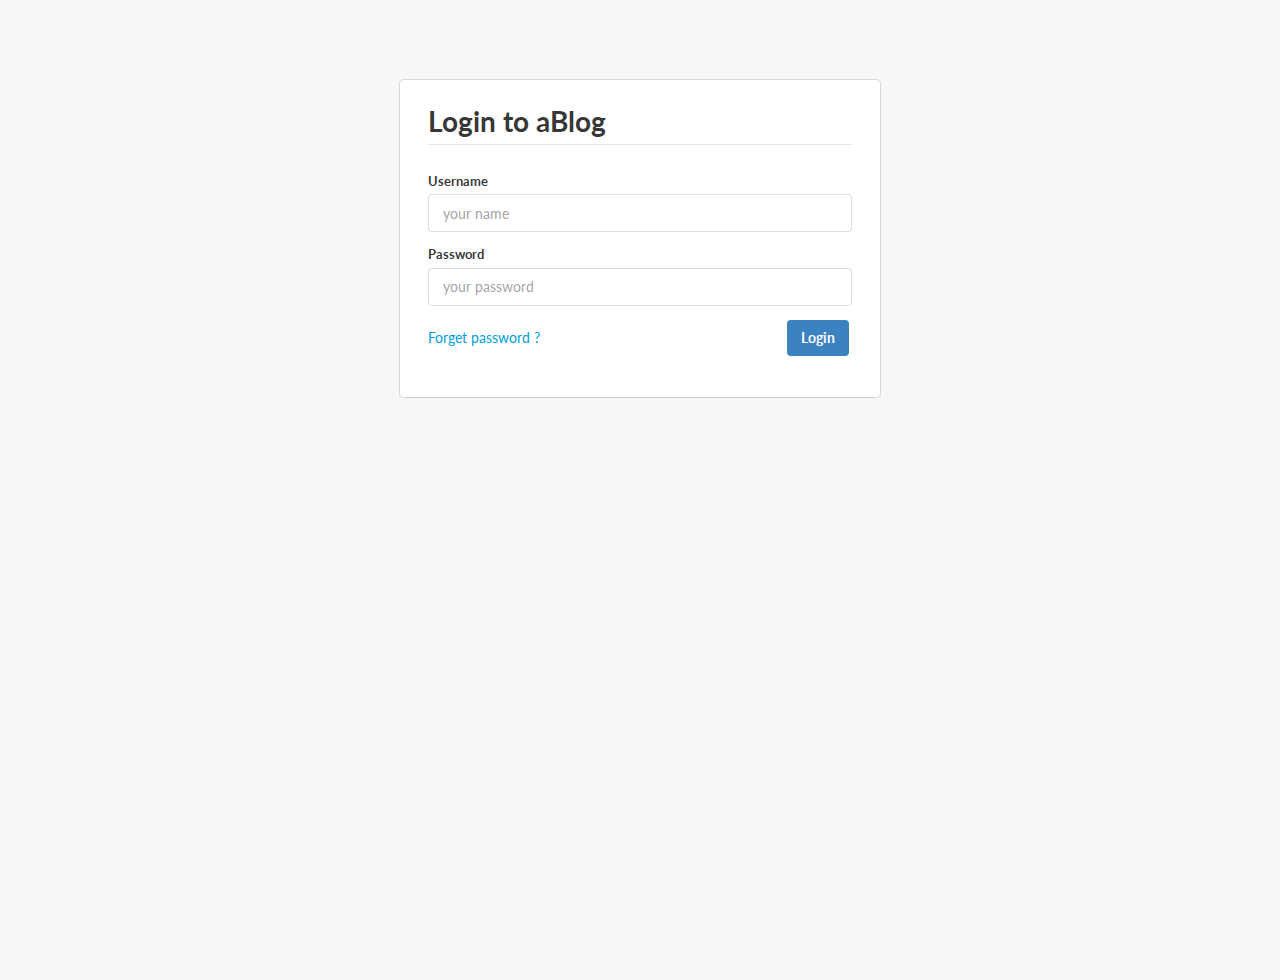
<file: theme/admin/login.html>
<!DOCTYPE html>
<html>
<head lang="en">
    <meta charset="UTF-8">
    <title>login.html</title>
    <link rel="stylesheet" href="/theme/admin/semantic/semantic.min.css"/>
    <link rel="stylesheet" href="/theme/admin/admin.css"/>
    <script src="/theme/admin/jquery/jquery-1.11.2.min.js"></script>
    <script src="/theme/admin/semantic/semantic.min.js"></script>
</head>
<body>
<div id="login-container" class="ui segment">
    <h2 id="login-title" class="ui header huge dividing">Login to aBlog</h2>

    <form id="login-form" action="/login" class="ui form" method="post">
        <div class="field">
            <label for="login-user">Username</label>
            <input id="login-user" type="text" name="user" placeholder="your name"/>
        </div>
        <div class="field">
            <label for="login-password">Password</label>
            <input id="login-password" type="password" name="password" placeholder="your password"/>
        </div>
        <div class="two fields">
            <div class="field forget-password">
                <a href="#">Forget password ?</a>
            </div>
            <div class="field ui grid right aligned">
                <button class="ui button primary">Login</button>
            </div>
        </div>
    </form>
</div>
<script>
    $("#login-form").form({
        user: {
            identifier  : 'user',
            rules: [
                {
                    type   : 'length[3]',
                    prompt : 'Please enter your name, at least 3 charactors'
                }
            ]
        },
        password: {
            identifier  : 'password',
            rules: [
                {
                    type   : 'length[5]',
                    prompt : 'Please enter your password, at least 5 charactors'
                }
            ]
        }
    },{inline : true})
</script>
</body>
</html>
</file>
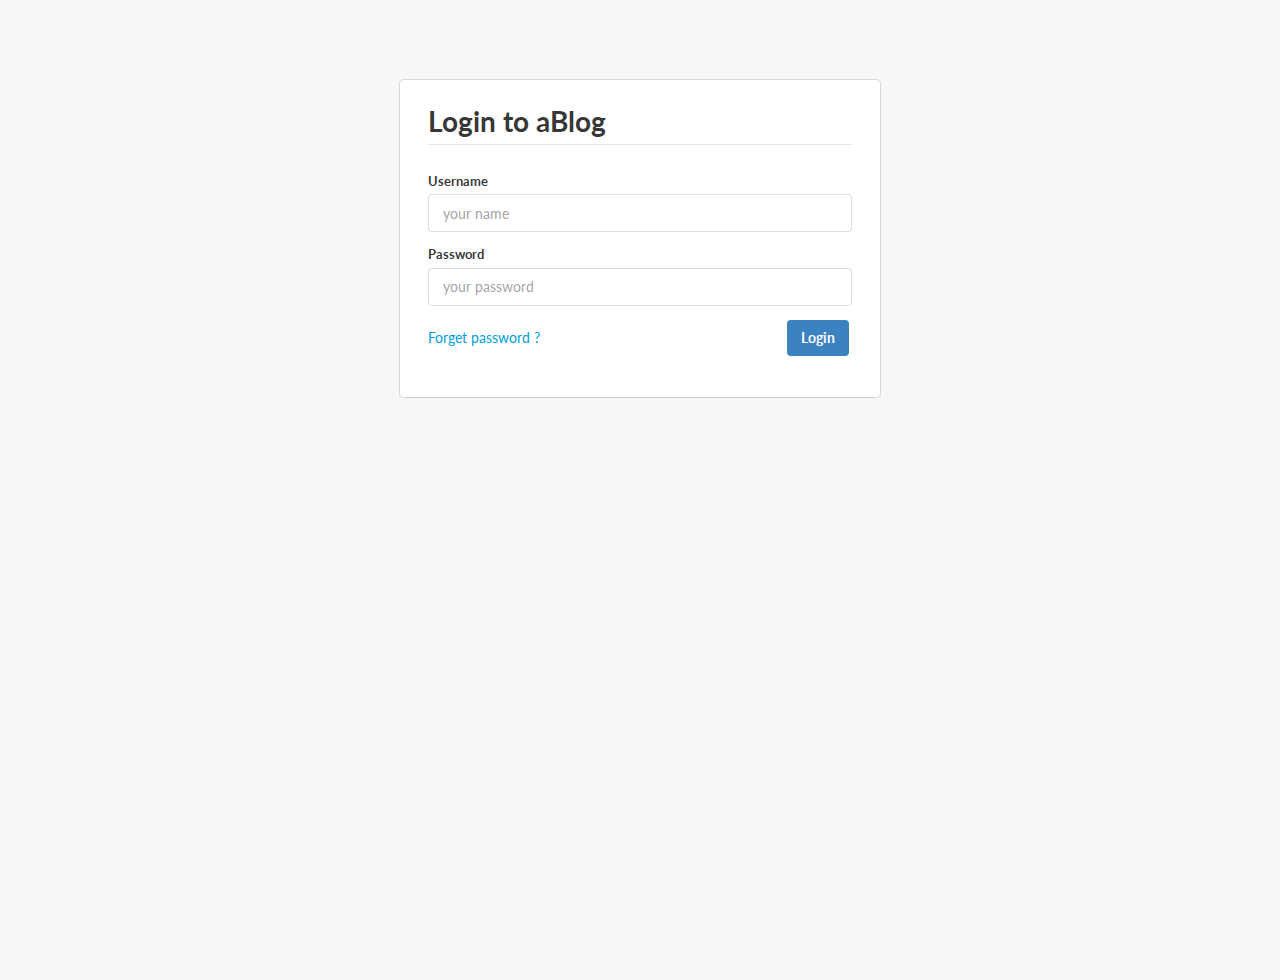
<file: theme/default/admin/login.html>
<!DOCTYPE html>
<html>
<head lang="en">
    <meta charset="UTF-8">
    <title>login.html</title>
    <link rel="stylesheet" href="/theme/default/semantic/semantic.min.css"/>
    <link rel="stylesheet" href="/theme/default/admin/admin.css"/>
    <script src="/theme/default/jquery/jquery-1.11.2.min.js"></script>
    <script src="/theme/default/semantic/semantic.min.js"></script>
</head>
<body>
<div id="login-container" class="ui segment">
    <h2 id="login-title" class="ui header huge dividing">Login to aBlog</h2>

    <form id="login-form" action="/login" class="ui form" method="post">
        <div class="field">
            <label for="login-user">Username</label>
            <input id="login-user" type="text" name="user" placeholder="your name"/>
        </div>
        <div class="field">
            <label for="login-password">Password</label>
            <input id="login-password" type="password" name="password" placeholder="your password"/>
        </div>
        <div class="two fields">
            <div class="field forget-password">
                <a href="#">Forget password ?</a>
            </div>
            <div class="field ui grid right aligned">
                <button class="ui button primary">Login</button>
            </div>
        </div>
    </form>
</div>
<script>
    $("#login-form").form({
        user: {
            identifier  : 'user',
            rules: [
                {
                    type   : 'length[3]',
                    prompt : 'Please enter your name, at least 3 charactors'
                }
            ]
        },
        password: {
            identifier  : 'password',
            rules: [
                {
                    type   : 'length[5]',
                    prompt : 'Please enter your password, at least 5 charactors'
                }
            ]
        }
    },{inline : true})
</script>
</body>
</html>
</file>
<file: theme/admin/admin.css>
/*
-------- login.html
*/
#login-container {
    width: 480px;
    padding: 2rem;
    margin: 80px auto;
}

#login-title {
    margin-bottom: 2rem;
}

.forget-password {
    line-height: 2.5rem;
}

/*
----- admin basic
*/
.container {
    margin: auto;
    max-width: 1200px;
}

#header {
    background-color: #FFF;
    height: 50px;
}

#header .container .item {
    padding-top: 0;
    padding-bottom: 0;
    line-height: 49px;
    height: 49px;
}

#header .container > .item:first-child{
    padding-left: 0;
}

#title {
    margin: 0;
    line-height: 49px;
}

#header .nav-item {
    padding-left: 0;
}

#header .nav-item .item {
    text-align: center;
}

#header .nav-item:before {
    width: 0;
}

#header .user-item {
    padding-left: 0;
}

#header .user-item img {
    width: 28px;
    height: 28px;
    vertical-align: middle;
    margin-top: -3px;
    margin-right: .5em;
}

#logout {
    color: #d95c5c;
}

#header .dropdown .menu {
    margin-top: -1px;
    margin-left: -1px;
}

#header .dropdown .menu .item {
    height: auto;
    line-height: normal;
    width: auto;
}

#header .dropdown.item {
    background-color: transparent !important;
}

.main-container{
    padding-top: 80px;
}

/*
----- profile page
*/

#profile-form .inline.field label{
    width: 10rem;
}

#profile-form .inline.field input{
    width: 75%;
}

#profile-form textarea{
    resize: vertical;
    width:95%;
}

#profile-form .ui.message{
    width: 95%;
}

#password-form .inline.field label{
    width: 7rem;
}

#password-form .inline.field input{
    width: 60%;
}

/*
----- taxonomy page
*/


#category-table td{
    line-height: 3.5rem;
}

#taxonomy-container .taxonomy-tab{
    padding: 2rem;
}

#category-table{
    margin-bottom: 2rem;
}
</file>
<file: theme/default/admin/admin.css>
/*
-------- login.html
*/
#login-container{
    width: 480px;
    padding: 2rem;
    margin: 80px auto;
}
#login-title{
    margin-bottom: 2rem;
}
.forget-password{
    line-height: 2.5rem;
}
</file>
